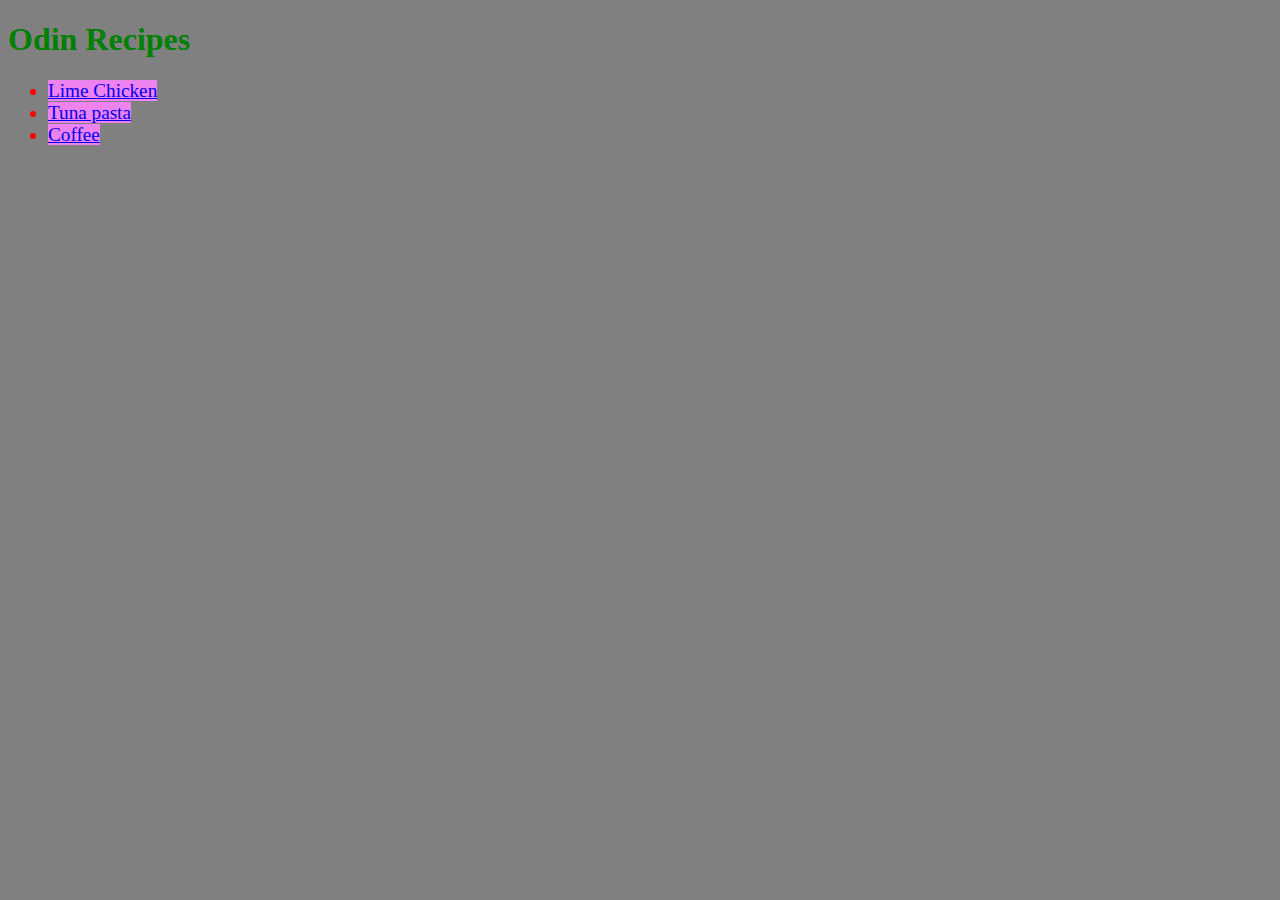
<file: index.html>
<!DOCTYPE html>
<html lang="en">
<head>
    <meta charset="UTF-8">
    <meta name="viewport" content="width=device-width, initial-scale=1.0">
    <title>Recipes Page</title>
    <link rel="stylesheet" href="./css/style.css">
</head>
<body>
    <h1>Odin Recipes</h1>
    <ul>
        <li><a href="recipes/lime-chicken.html">Lime Chicken</a></li>
        <li><a href="recipes/tuna-pasta.html">Tuna pasta</a></li>
        <li><a href="recipes/coffee.html">Coffee</a></li>
    </body>
    </ul>
</html>
</file>
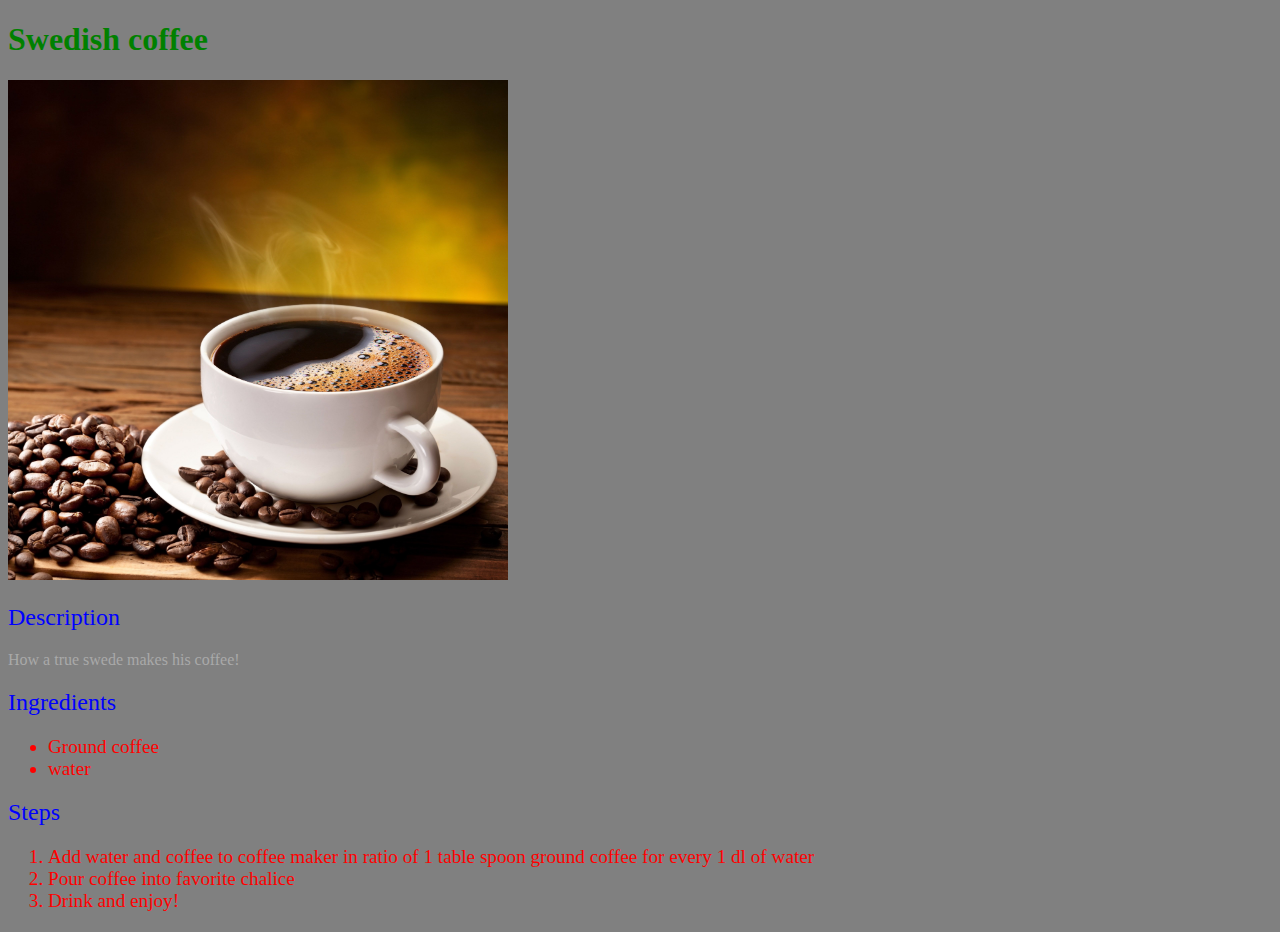
<file: recipes/coffee.html>
<!DOCTYPE html>
<html lang="en">
<head>
    <meta charset="UTF-8">
    <meta name="viewport" content="width=device-width, initial-scale=1.0">
    <title>Swedish Coffee</title>
    <link rel="stylesheet" href="../css/style.css">
</head>
<body>
    <h1>Swedish coffee</h1>
    <img src="../img/coffee.jpg" alt="Lifeblood of the corporate world, coffee" height="500" width="500">
    <h2>Description</h2>
    <p>How a true swede makes his coffee!</p>
    <h2>Ingredients</h2>
    <ul>
        <li>Ground coffee</li>
        <li>water</li>
    </ul>
    <h2>Steps</h2>
    <ol>
        <li>Add water and coffee to coffee maker in ratio of 1 table spoon ground coffee for every 1 dl of water</li>
        <li>Pour coffee into favorite chalice</li>
        <li>Drink and enjoy!</li>
    </ol>
</body>
</html>
</file>
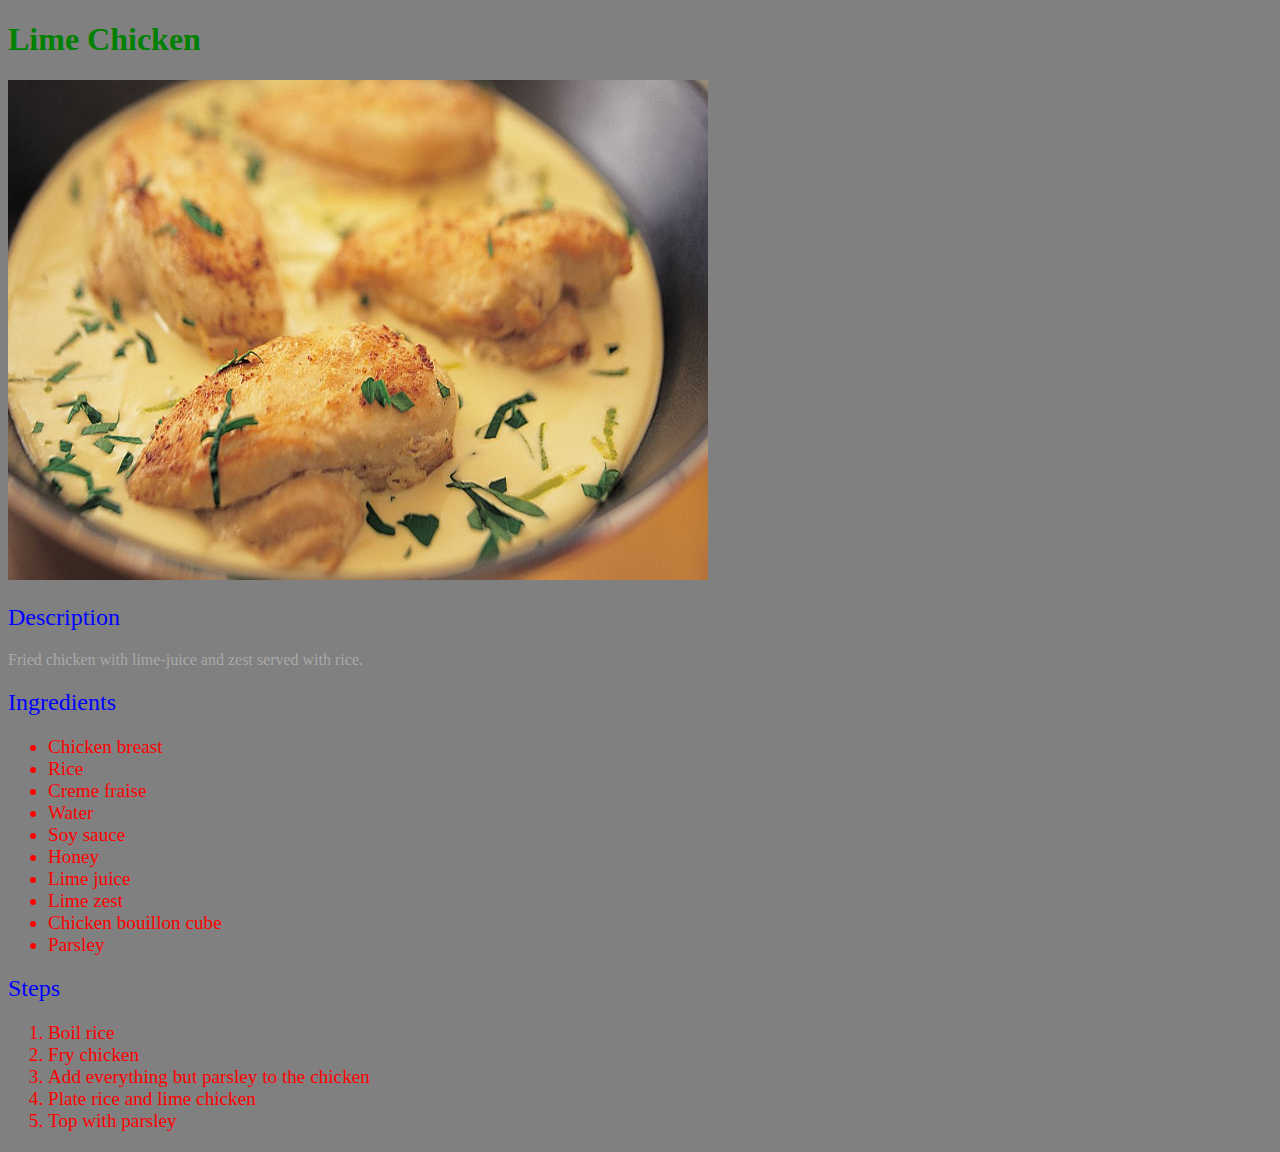
<file: recipes/lime-chicken.html>
<!DOCTYPE html>
<html lang="en">
<head>
    <meta charset="UTF-8">
    <meta name="viewport" content="width=device-width, initial-scale=1.0">
    <title>Lime chicken</title>
    <link rel="stylesheet" href="../css/style.css">
</head>
<body>
    <h1>Lime Chicken</h1>
    <img src="../img/lime-chicken.jpg" alt="Delicious lime chicken" height="500" width="700">
    <h2>Description</h2>
    <p>Fried chicken with lime-juice and zest served with rice.</p>
    <h2>Ingredients</h2>
    <ul>
        <li>Chicken breast</li>
        <li>Rice</li>
        <li>Creme fraise</li>
        <li>Water</li>
        <li>Soy sauce</li>
        <li>Honey</li>
        <li>Lime juice</li>
        <li>Lime zest</li>
        <li>Chicken bouillon cube</li>
        <li>Parsley</li>
    </ul>
    <h2>Steps</h2>
    <ol>
        <li>Boil rice</li>
        <li>Fry chicken</li>
        <li>Add everything but parsley to the chicken</li>
        <li>Plate rice and lime chicken</li>
        <li>Top with parsley</li>
    </ol>
</body>
</html>
</file>
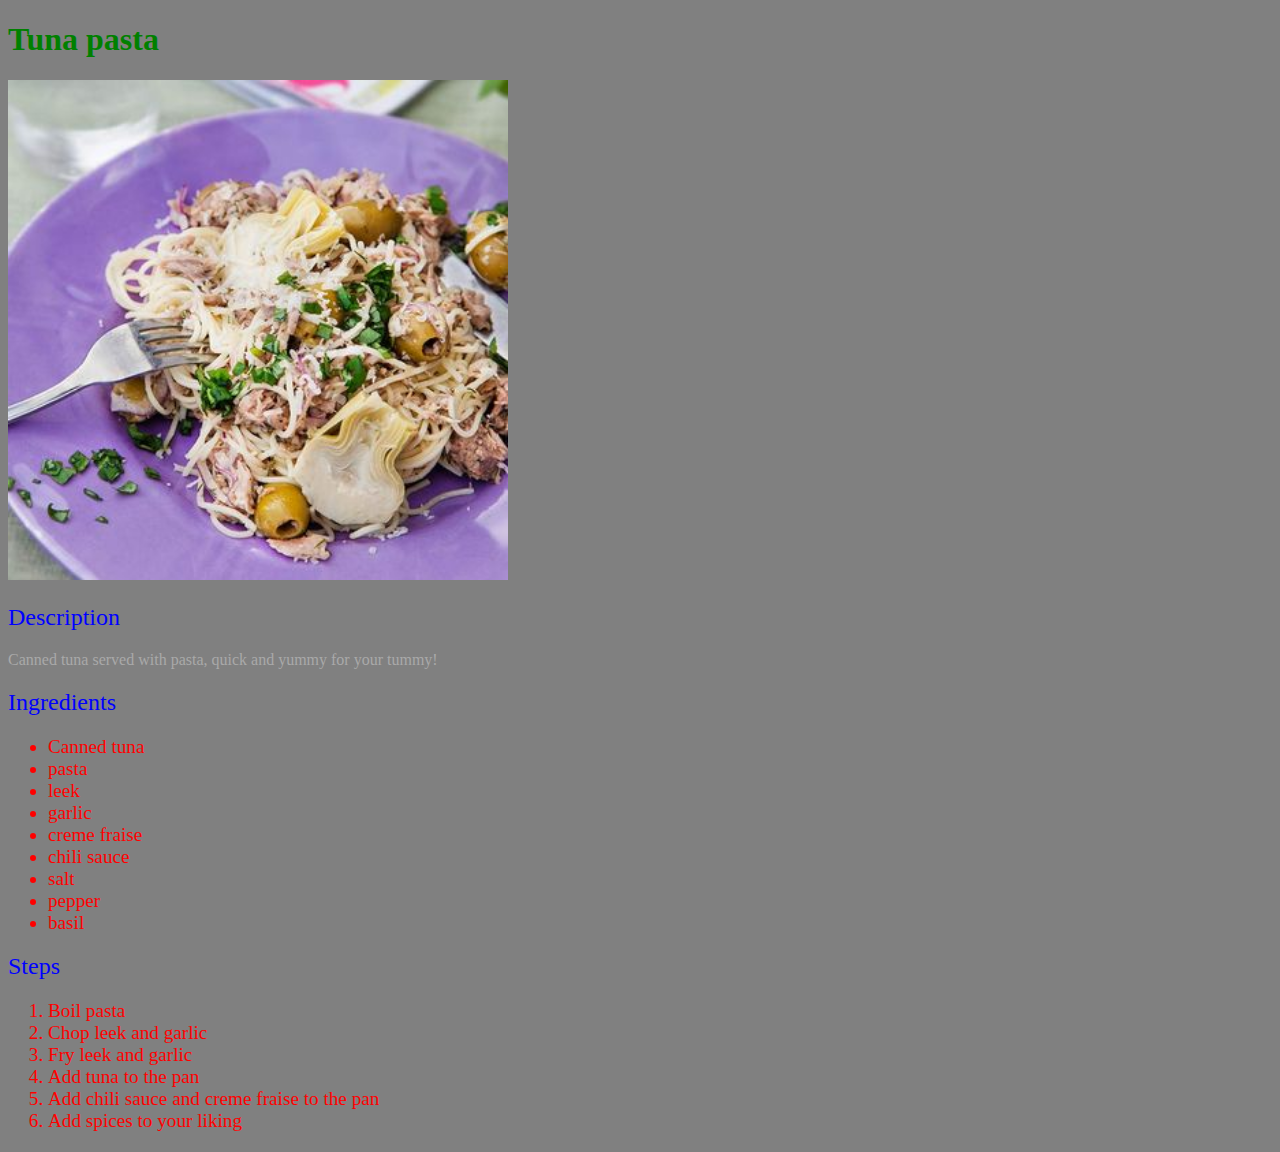
<file: recipes/tuna-pasta.html>
<!DOCTYPE html>
<html lang="en">
<head>
    <meta charset="UTF-8">
    <meta name="viewport" content="width=device-width, initial-scale=1.0">
    <title>Tuna pasta</title>
    <link rel="stylesheet" href="../css/style.css">
</head>
<body>
    <h1>Tuna pasta</h1>
    <img src="../img/tuna-pasta.jpg" alt="yummy tuna with pasta" height="500"
    width="500">
    <h2>Description</h2>
    <p>Canned tuna served with pasta, quick and yummy for your tummy!</p>
    <h2>Ingredients</h2>
    <ul>
        <li>Canned tuna</li>
        <li>pasta</li>
        <li>leek</li>
        <li>garlic</li>
        <li>creme fraise</li>
        <li>chili sauce</li>
        <li>salt</li>
        <li>pepper</li>
        <li>basil</li>
    </ul>
    <h2>Steps</h2>
    <ol>
        <li>Boil pasta</li>
        <li>Chop leek and garlic</li>
        <li>Fry leek and garlic</li>
        <li>Add tuna to the pan</li>
        <li>Add chili sauce and creme fraise to the pan</li>
        <li>Add spices to your liking</li>
    </ol>
</body>
</html>
</file>
<file: css/style.css>
* {
    font-family: serif;
    background-color: grey;
}

h1 {
    color: green;
    font-weight: bold;
}

h2 {
    color: blue;
    font-weight: lighter;
}

ul, ol {
    color: red;
    font-size: larger;
}

p {
    color: darkgrey;
}

a {
    background-color: violet;
}
</file>
